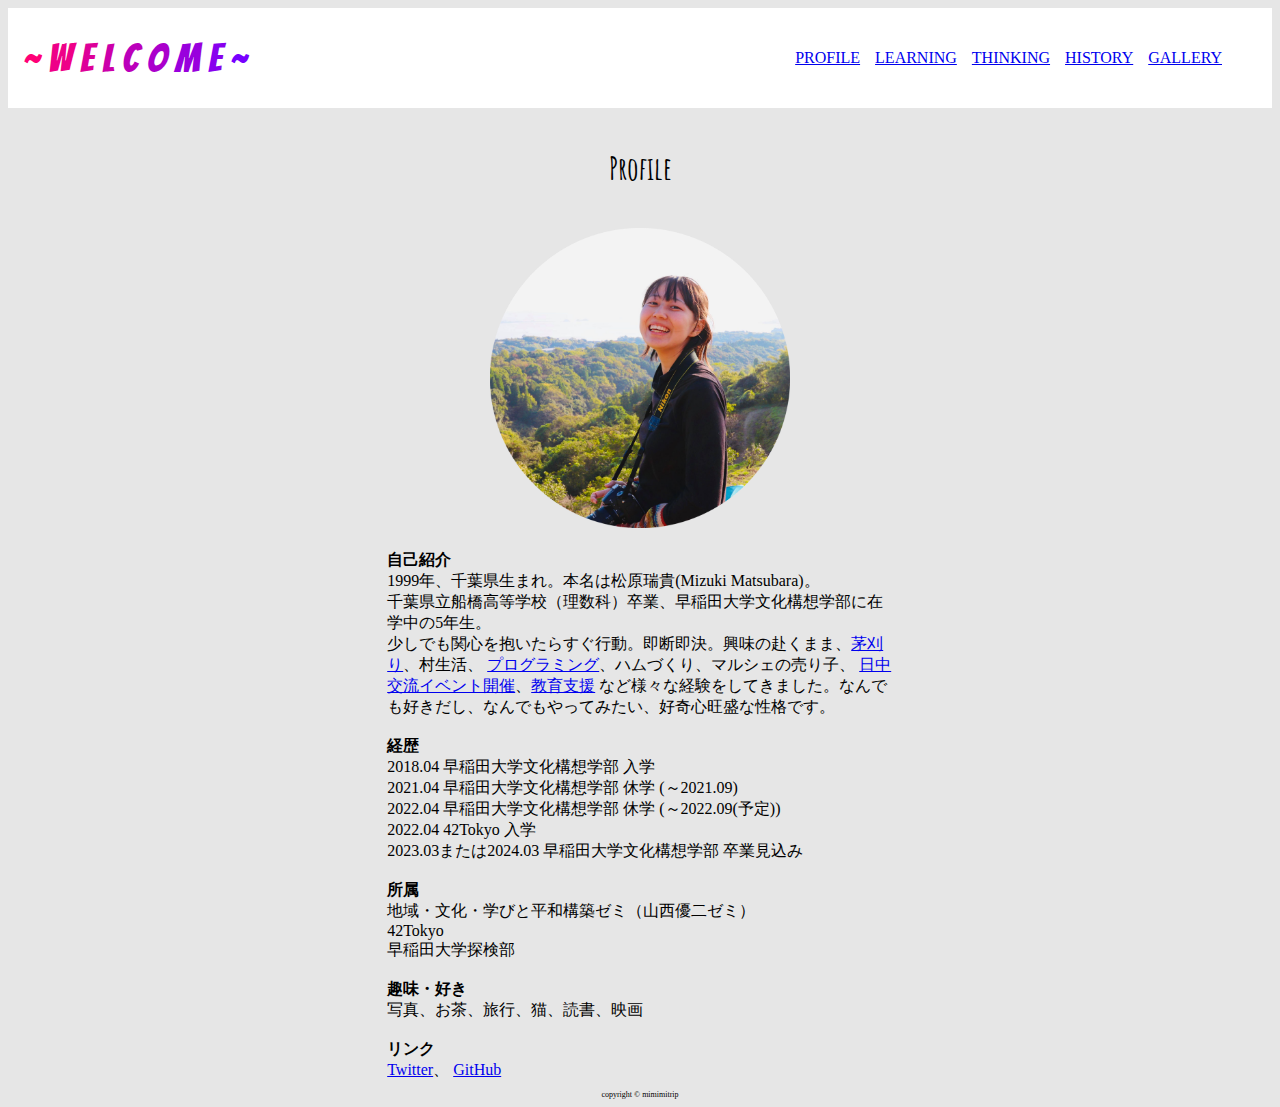
<file: index.html>
<!DOCTYPE html>

<html lang="ja">
    <head>
        <link rel="stylesheet" href="https://cdn.jsdelivr.net/npm/bootstrap@4.5.3/dist/css/bootstrap.min.css" integrity="sha384-TX8t27EcRE3e/ihU7zmQxVncDAy5uIKz4rEkgIXeMed4M0jlfIDPvg6uqKI2xXr2" crossorigin="anonymous">
        <script src="https://code.jquery.com/jquery-3.5.1.slim.min.js" integrity="sha384-DfXdz2htPH0lsSSs5nCTpuj/zy4C+OGpamoFVy38MVBnE+IbbVYUew+OrCXaRkfj" crossorigin="anonymous"></script>
        <script src="https://cdn.jsdelivr.net/npm/bootstrap@4.5.3/dist/js/bootstrap.bundle.min.js" integrity="sha384-ho+j7jyWK8fNQe+A12Hb8AhRq26LrZ/JpcUGGOn+Y7RsweNrtN/tE3MoK7ZeZDyx" crossorigin="anonymous"></script>
        <link href="styles.css" rel="stylesheet">
         <link href="https://fonts.googleapis.com/css?family=Amatic+SC:700" rel="stylesheet">
        <link href="https://fonts.googleapis.com/css?family=Bangers" rel="stylesheet">

    <title>mimimitrip</title>
    </head>
    <body class="body">
        <header class="header">
            <div class="title"><nobr>
            <div style="color:#ff0077; display: inline-block; _display: inline;">~</div>
            <div style="color:#ee0088; display: inline-block; _display: inline;">w</div>
            <div style="color:#dd0099; display: inline-block; _display: inline;">e</div>
            <div style="color:#cc00aa; display: inline-block; _display: inline;">l</div>
            <div style="color:#bb00bb; display: inline-block; _display: inline;">c</div>
            <div style="color:#aa00cc; display: inline-block; _display: inline;">o</div>
            <div style="color:#9900dd; display: inline-block; _display: inline;">m</div>
            <div style="color:#8800ee; display: inline-block; _display: inline;">e</div>
            <div style="color:#7700ff; display: inline-block; _display: inline;">~</div>
            </nobr></div>

            <nav class="nav">
                <ul class="menu-item">
                    <li id="li"><a href="index.html">PROFILE</a></li>
                    <li id="li"><a href="learn.html">LEARNING</a></li>
                    <li id="li"><a href="think.html">THINKING</a></li>
                    <li id="li"><a href="history.html">HISTORY</a></li>
                    <li id="li"><a href="gallery.html">GALLERY</a></li>
                </ul>
            </nav>
        </header>

            <main>
                <div class="cen">
            <br><h1 id="content">Profile</h1>
            <br><img alt="profile" src="images/mizuki.png" width="300" height="300"><br><br>
            </div>
            <div class="text">
            <b>自己紹介</b><br>
            1999年、千葉県生まれ。本名は松原瑞貴(Mizuki Matsubara)。<br>
            千葉県立船橋高等学校（理数科）卒業、早稲田大学文化構想学部に在学中の5年生。<br>
            少しでも関心を抱いたらすぐ行動。即断即決。興味の赴くまま、<a href="learn.html">茅刈り</a>、村生活、
            <a href="learn.html#pro">プログラミング</a>、ハムづくり、マルシェの売り子、
            <a href="https://xinlianxin.jpf.go.jp/japanese/news/feel_japan_online/">日中交流イベント開催</a>、<a href="https://syncable.biz/campaign/1117/report/1214#campaign-tabs">教育支援</a>
            など様々な経験をしてきました。なんでも好きだし、なんでもやってみたい、好奇心旺盛な性格です。<br><br>

            <b>経歴</b><br>
            2018.04 早稲田大学文化構想学部 入学<br>
            2021.04 早稲田大学文化構想学部 休学 (～2021.09)<br>
            2022.04 早稲田大学文化構想学部 休学 (～2022.09(予定))<br>
            2022.04 42Tokyo 入学<br>
            2023.03または2024.03 早稲田大学文化構想学部 卒業見込み<br><br>

            <b>所属</b><br>
            地域・文化・学びと平和構築ゼミ（山西優二ゼミ）<br>
            42Tokyo<br>
            早稲田大学探検部<br><br>

            <b>趣味・好き</b><br>
            写真、お茶、旅行、猫、読書、映画<br><br>

            <b>リンク</b><br>
            <a href="https://twitter.com/uniuni1817">Twitter</a>、
            <a href="https://github.com/mmizuki1817">GitHub</a><br>
                </div>
        </main>

        <footer class="footer">
            <br>copyright &#169; mimimitrip
        </footer>
    </body>
</html>
</file>
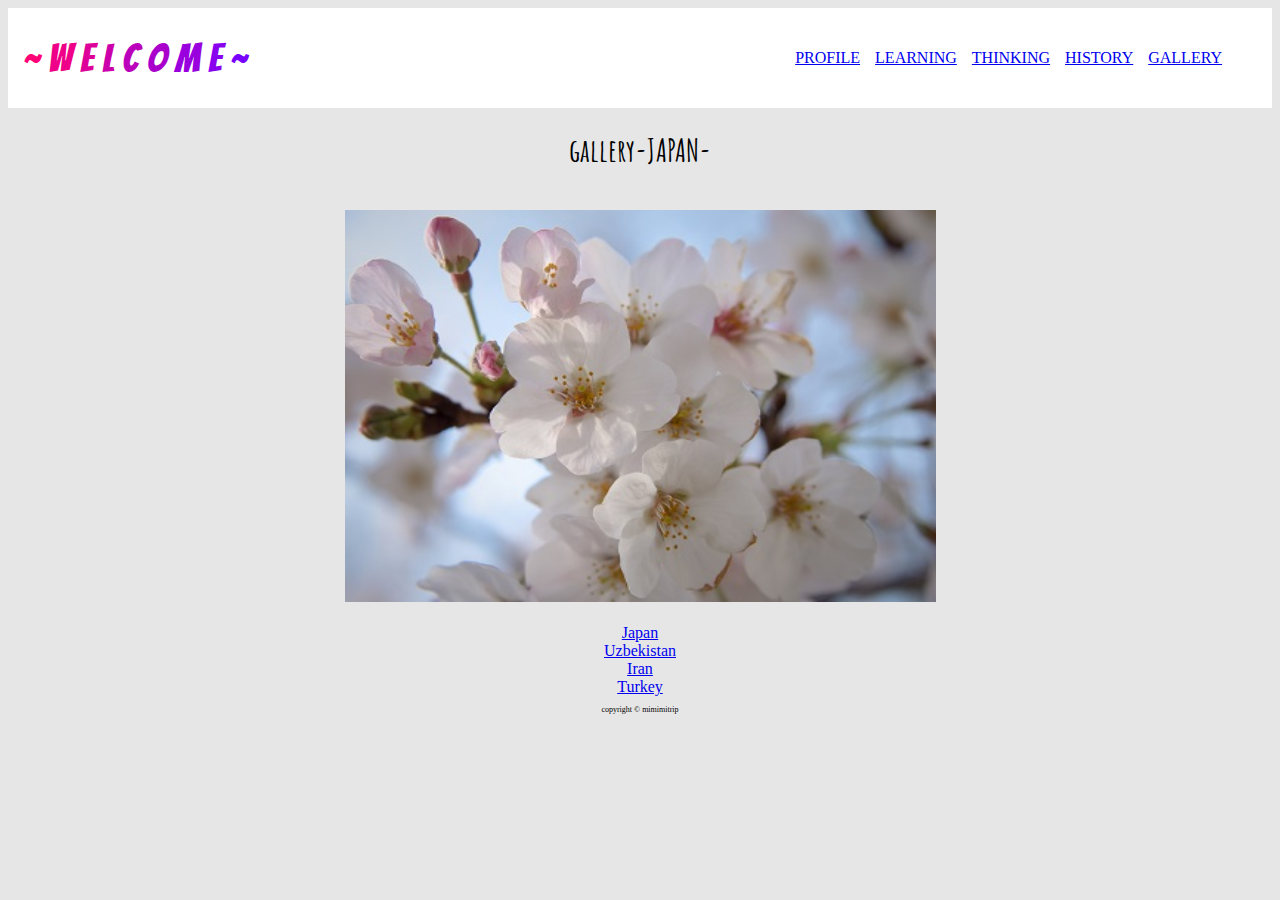
<file: ja_ga.html>
<!DOCTYPE html>

<html lang="ja">
    <head>
        <link rel="stylesheet" href="https://cdn.jsdelivr.net/npm/bootstrap@4.5.3/dist/css/bootstrap.min.css" integrity="sha384-TX8t27EcRE3e/ihU7zmQxVncDAy5uIKz4rEkgIXeMed4M0jlfIDPvg6uqKI2xXr2" crossorigin="anonymous">
        <script src="https://code.jquery.com/jquery-3.5.1.slim.min.js" integrity="sha384-DfXdz2htPH0lsSSs5nCTpuj/zy4C+OGpamoFVy38MVBnE+IbbVYUew+OrCXaRkfj" crossorigin="anonymous"></script>
        <script src="https://cdn.jsdelivr.net/npm/bootstrap@4.5.3/dist/js/bootstrap.bundle.min.js" integrity="sha384-ho+j7jyWK8fNQe+A12Hb8AhRq26LrZ/JpcUGGOn+Y7RsweNrtN/tE3MoK7ZeZDyx" crossorigin="anonymous"></script>
        <link href="styles.css" rel="stylesheet">
         <link href="https://fonts.googleapis.com/css?family=Amatic+SC:700" rel="stylesheet">
        <link href="https://fonts.googleapis.com/css?family=Bangers" rel="stylesheet">

        <!-- img.ja script -->
        <script>
        const pics_src = ["images/ja1.jpg", "images/ja2.jpg", "images/ja3.jpg", "images/ja4.jpg"];
        let num = -1;

        function slideshow_timer(){
          if (num === 3){
            num = 0;
          }
          else {
            num ++;
          }
          document.getElementById("mypic").src = pics_src[num];
        }
        setInterval(slideshow_timer, 2000);
        </script>

        <title>mimimitrip</title>
    </head>

    <body class="body">
        <header class="header">
            <div class="title"><nobr>
            <div style="color:#ff0077; display: inline-block; _display: inline;">~</div>
            <div style="color:#ee0088; display: inline-block; _display: inline;">w</div>
            <div style="color:#dd0099; display: inline-block; _display: inline;">e</div>
            <div style="color:#cc00aa; display: inline-block; _display: inline;">l</div>
            <div style="color:#bb00bb; display: inline-block; _display: inline;">c</div>
            <div style="color:#aa00cc; display: inline-block; _display: inline;">o</div>
            <div style="color:#9900dd; display: inline-block; _display: inline;">m</div>
            <div style="color:#8800ee; display: inline-block; _display: inline;">e</div>
            <div style="color:#7700ff; display: inline-block; _display: inline;">~</div>
            </nobr></div>

            <nav class="nav">
                <ul class="menu-item">
                    <li id="li"><a href="index.html">PROFILE</a></li>
                    <li id="li"><a href="learn.html">LEARNING</a></li>
                    <li id="li"><a href="think.html">THINKING</a></li>
                    <li id="li"><a href="history.html">HISTORY</a></li>
                    <li id="li"><a href="gallery.html">GALLERY</a></li>
                    
                </ul>
            </nav>
        </header>

        <main>
            <div class="cen">
            <h1 id="content">gallery-JAPAN-</h1><br>
            <img loading="lazy" id="mypic" class="img" src="images/ja1.jpg"><br><br>
            <a href="ja_ga.html">Japan</a><br>
            <a href="uz_ga.html">Uzbekistan</a><br>
            <a href="ir_ga.html">Iran</a><br>
            <a href="tr_ga.html">Turkey</a><br></div>
        </main>

        <footer class="footer">
            <br>copyright &#169; mimimitrip
        </footer>
    </body>
</html>
</file>
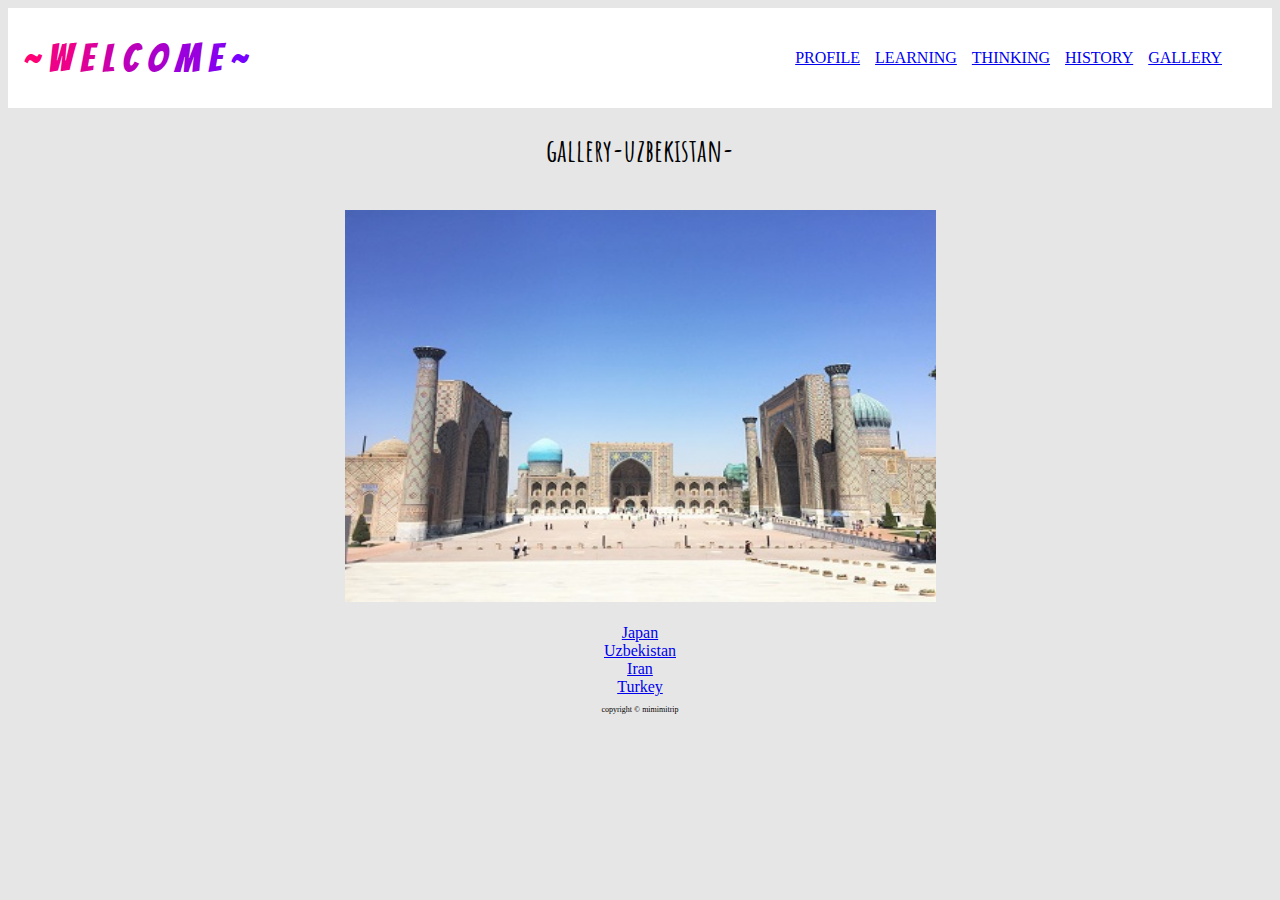
<file: uz_ga.html>
<!DOCTYPE html>

<html lang="ja">
    <head>
        <link rel="stylesheet" href="https://cdn.jsdelivr.net/npm/bootstrap@4.5.3/dist/css/bootstrap.min.css" integrity="sha384-TX8t27EcRE3e/ihU7zmQxVncDAy5uIKz4rEkgIXeMed4M0jlfIDPvg6uqKI2xXr2" crossorigin="anonymous">
        <script src="https://code.jquery.com/jquery-3.5.1.slim.min.js" integrity="sha384-DfXdz2htPH0lsSSs5nCTpuj/zy4C+OGpamoFVy38MVBnE+IbbVYUew+OrCXaRkfj" crossorigin="anonymous"></script>
        <script src="https://cdn.jsdelivr.net/npm/bootstrap@4.5.3/dist/js/bootstrap.bundle.min.js" integrity="sha384-ho+j7jyWK8fNQe+A12Hb8AhRq26LrZ/JpcUGGOn+Y7RsweNrtN/tE3MoK7ZeZDyx" crossorigin="anonymous"></script>
        <link href="styles.css" rel="stylesheet">
         <link href="https://fonts.googleapis.com/css?family=Amatic+SC:700" rel="stylesheet">
        <link href="https://fonts.googleapis.com/css?family=Bangers" rel="stylesheet">
     
        <!-- img.uz script -->
        <script>
        const pics_src = ["images/uz1.jpg", "images/uz2.jpg", "images/uz3.jpg", "images/uz4.jpg"];
        let num = -1;

        function slideshow_timer(){
            if (num === 3){
            num = 0;
            }
            else {
            num ++;
            }
            document.getElementById("mypic2").src = pics_src[num];
        }

        setInterval(slideshow_timer, 2000);
        </script>

        <title>mimimitrip</title>
    </head>

    <body class="body">
        <header class="header">
            <div class="title"><nobr>
            <div style="color:#ff0077; display: inline-block; _display: inline;">~</div>
            <div style="color:#ee0088; display: inline-block; _display: inline;">w</div>
            <div style="color:#dd0099; display: inline-block; _display: inline;">e</div>
            <div style="color:#cc00aa; display: inline-block; _display: inline;">l</div>
            <div style="color:#bb00bb; display: inline-block; _display: inline;">c</div>
            <div style="color:#aa00cc; display: inline-block; _display: inline;">o</div>
            <div style="color:#9900dd; display: inline-block; _display: inline;">m</div>
            <div style="color:#8800ee; display: inline-block; _display: inline;">e</div>
            <div style="color:#7700ff; display: inline-block; _display: inline;">~</div>
            </nobr></div>

            <nav class="nav">
                <ul class="menu-item">
                    <li id="li"><a href="index.html">PROFILE</a></li>
                    <li id="li"><a href="learn.html">LEARNING</a></li>
                    <li id="li"><a href="think.html">THINKING</a></li>
                    <li id="li"><a href="history.html">HISTORY</a></li>
                    <li id="li"><a href="gallery.html">GALLERY</a></li>
                    
                </ul>
            </nav>
        </header>

        <main>
            <div class="cen">
            <h1 id="content">gallery-uzbekistan-</h1><br>
            <img loading="lazy" id="mypic2" class="img" src="images/uz1.jpg"><br><br>
            <a href="ja_ga.html">Japan</a><br>
            <a href="uz_ga.html">Uzbekistan</a><br>
            <a href="ir_ga.html">Iran</a><br>
            <a href="tr_ga.html">Turkey</a><br></div>
        </main>

        <footer class="footer">
            <br>copyright &#169; mimimitrip
        </footer>
    </body>
</html>
</file>
<file: styles.css>
/* body */
.body
{
    background-color: #e6e6e6;
}

/* header */
.header
{
    display: flex;
    width: 100%;
    height: 100px;
    background-color: #ffffff;
    align-items: center;
}

.title
{
    margin-right: auto;
    font-size: 40px;
    font-family: 'Bangers', cursive;
    margin: 0 0 0 15px;
}

.menu-item
{
    list-style: none;
    display: flex;
    padding: 50px;
    margin: 0;
}

#li
{
    margin: 0 0 0 15px;
    font-size: 14;
}

.nav
{
    margin: 0 0 0 auto;
}

/* main */

.text
{
    margin-left: auto;
    margin-right: auto;
    width: 40%;
}
.text2
{
    margin-left: auto;
    margin-right: auto;
    width: 70%;
}

.cen
{
    text-align: center;
}

.img
{
    
    width: 591px;
    height: 392px;
}


#content
{
    font-family: 'Amatic SC', cursive;
}

/* footer */
.footer
{
    text-align: center;
    font-size: 8px;
}
</file>
